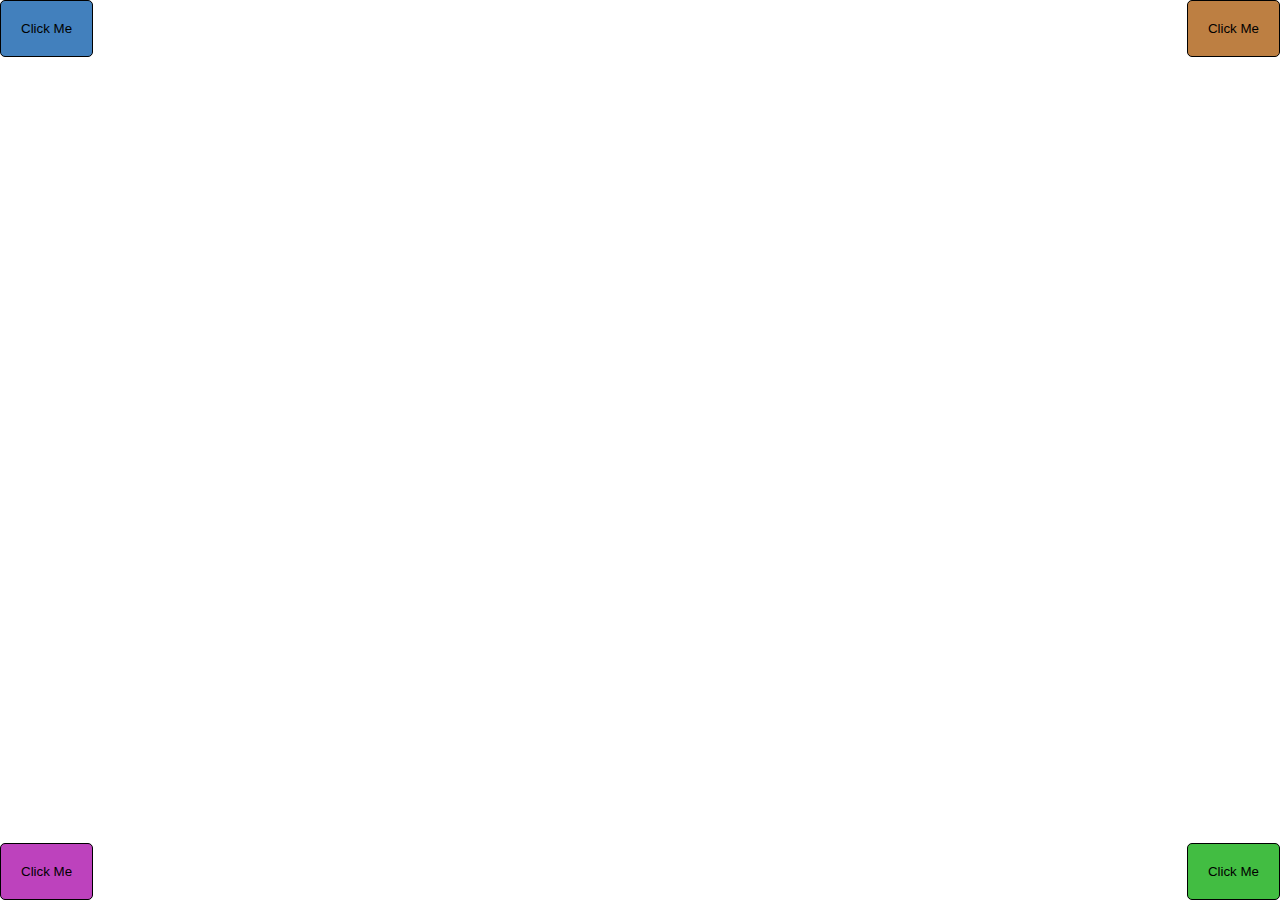
<file: color-change/index.html>
<!DOCTYPE html>
<html lang="en">

<head>
    <meta charset="UTF-8" />
    <meta name="viewport" content="width=device-width, initial-scale=1.0" />
    <title>Background color</title>
    <link rel="stylesheet" href="styles.css" />
</head>

<body>
    <button onclick="color(this)">Click Me</button>
    <button onclick="color(this)">Click Me</button>
    <button onclick="color(this)">Click Me</button>
    <button onclick="color(this)">Click Me</button>

    <script src="index.js"></script>
</body>

</html>
</file>
<file: color-change/styles.css>
button {
  padding: 20px;
  border: none;
  border-radius: 5px;
  position: fixed;
  border: 1px solid black;
}

button:nth-child(1) {
  top: 0;
  left: 0;
  background-color: #4280BD;
}

button:nth-child(2) {
  bottom: 0;
  left: 0;
  background-color: #BD42BD;
}

button:nth-child(3) {
  top: 0;
  right: 0;
  background-color: #BD7F42;
}

button:nth-child(4) {
  bottom: 0;
  right: 0;
  background-color: #42BD42;
}/*# sourceMappingURL=styles.css.map */
</file>
